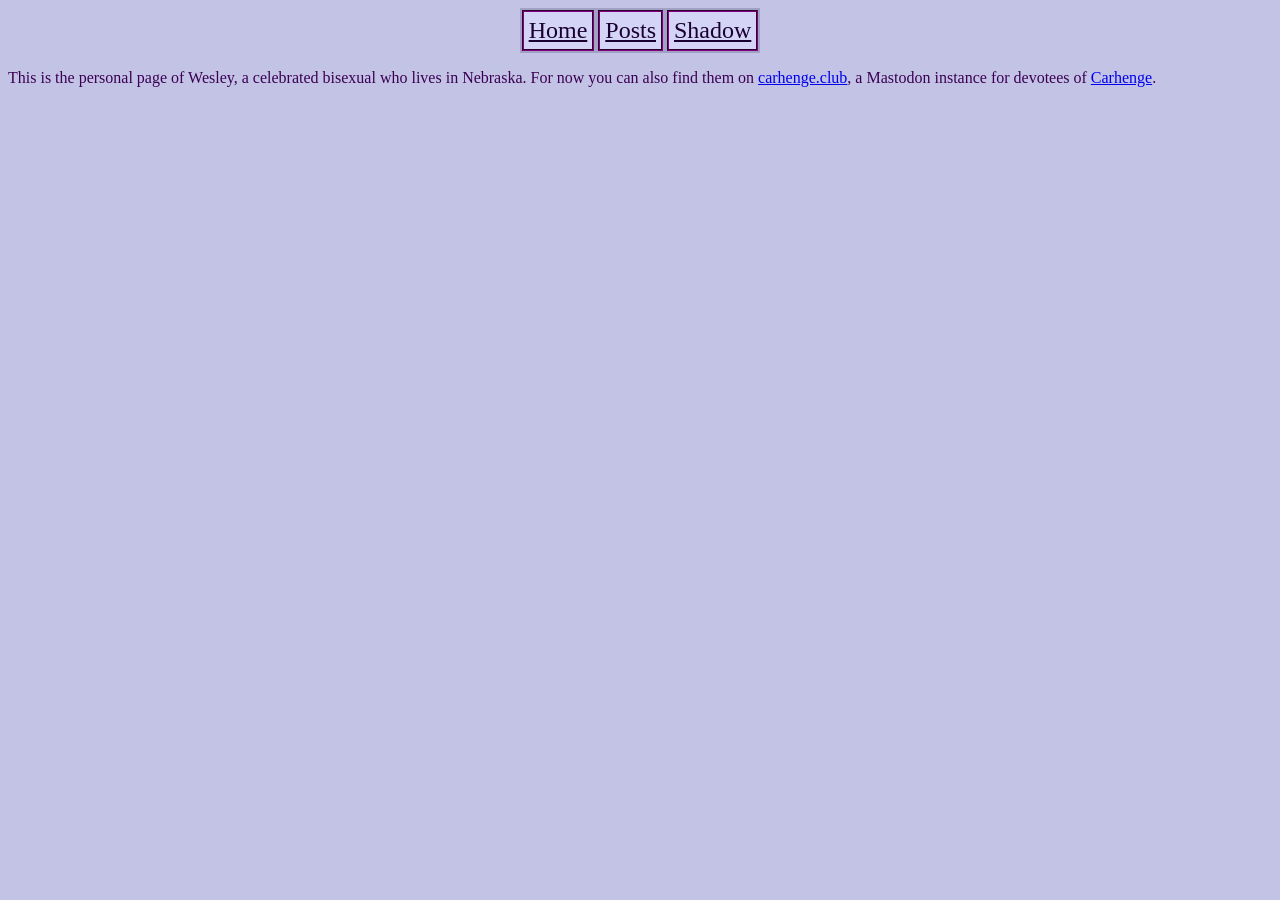
<file: index.html>
<html lang="en-US">
	<head>
		<meta name="viewport" content="width=device-width, initial-scale=1.0">
		<script src="https://code.jquery.com/jquery-3.6.1.js"></script>
		<link rel="stylesheet" href="/default.css">
		<title>Wesley's Home Page</title>
	</head>
	<body>
		<nav></nav>
		<script>
		$(function() {
			$("nav").load("/navigation-bar.html");
		});
		</script>
		<main>
			<p>This is the personal page of Wesley, a celebrated bisexual who lives in Nebraska. For now you can also find them on <a rel="me" href="https://carhenge.club/@wajib">carhenge.club</a>, a Mastodon instance for devotees of <a href="https://en.wikipedia.org/wiki/Carhenge">Carhenge</a>.</p>
		</main>
	</body>
</html>
</file>
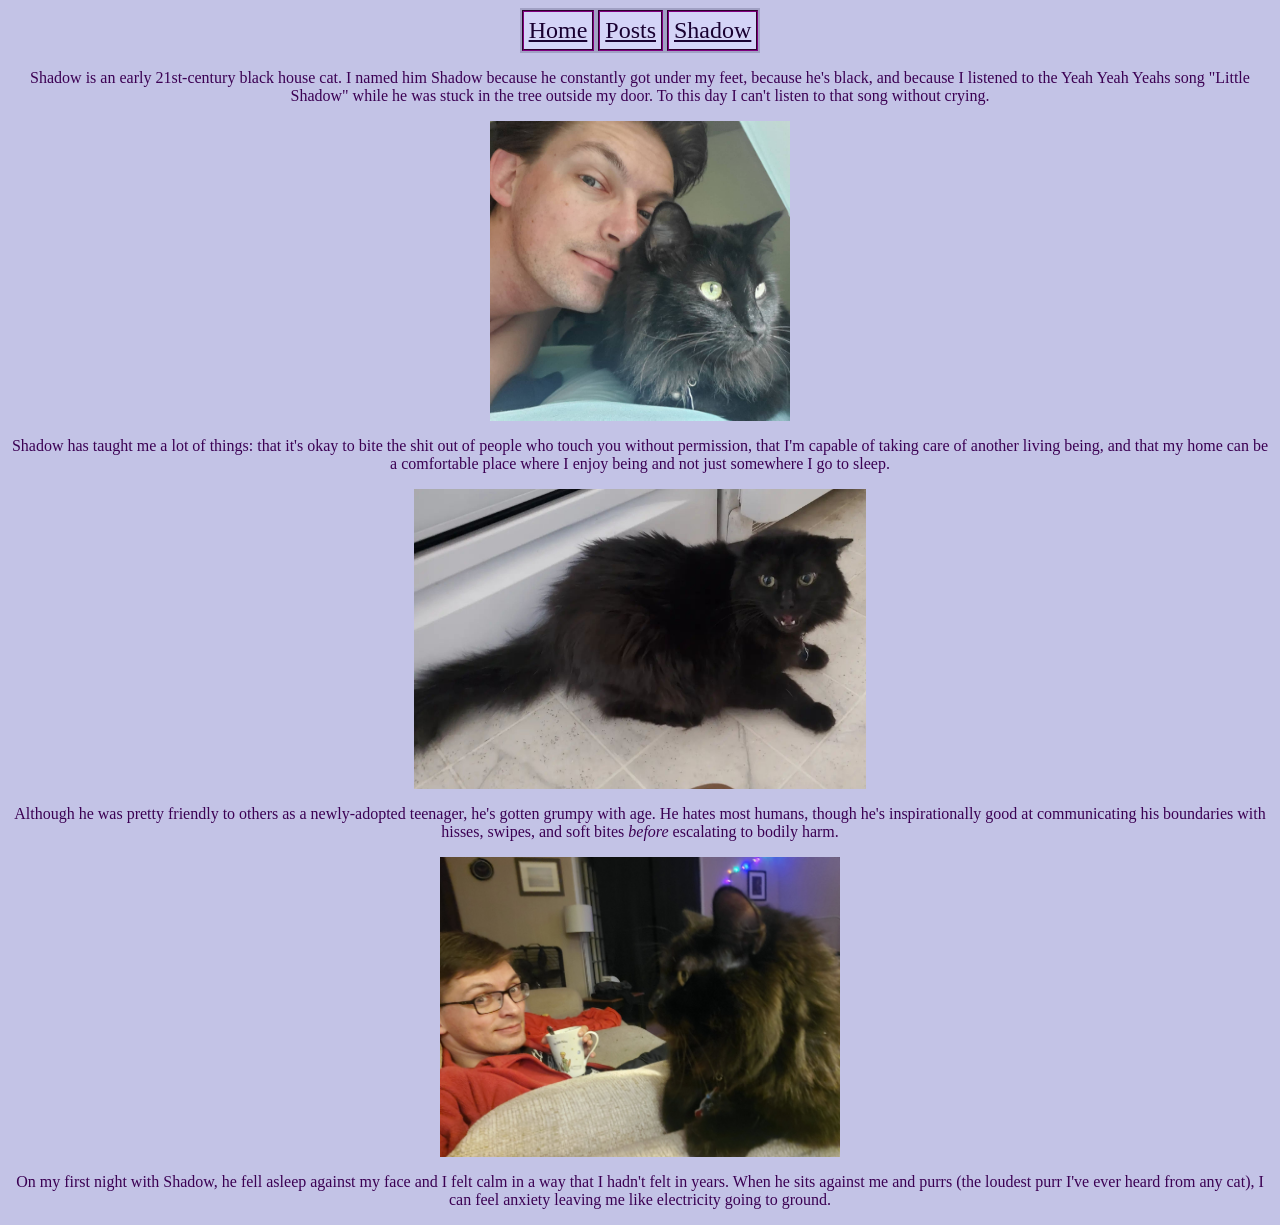
<file: shadow/index.html>
<html lang="en-US">
	<head>
		<meta name="viewport" content="width=device-width, initial-scale=1.0">
		<script src="https://code.jquery.com/jquery-3.6.1.js"></script>
		<link rel="stylesheet" href="/default.css">
		<title>Wesley's Home Page - Shadow</title>
	</head>
	<body>
		<nav></nav>
		<script>
		$(function() {
			$("nav").load("/navigation-bar.html");
		});
		</script>
		<main>
			<center>
				<p>Shadow is an early 21st-century black house cat. I named him Shadow because he constantly got under my feet, because he's black, and because I listened to the Yeah Yeah Yeahs song "Little Shadow" while he was stuck in the tree outside my door. To this day I can't listen to that song without crying.</p>
				<img src="2020-07-11.jpg" height="300" alt="A selfie taken at arm's length. My floofy black cat is in the foreground sitting on the arm of a couch and I'm smiling on the couch itself, holding a mug with an illustration of St. Exupery's Little Prince and Fox on it.">
				<p>Shadow has taught me a lot of things: that it's okay to bite the shit out of people who touch you without permission, that I'm capable of taking care of another living being, and that my home can be a comfortable place where I enjoy being and not just somewhere I go to sleep.</p>
				<img src="2021-10-05.jpg" height="300" alt="My floofy black cat on my white tile kitchen floor. He's looking toward me off-camera and has his ears low and his mouth open ready to bite. Some of his fur is standing up. Basically he's super mad."/>
				<p>Although he was pretty friendly to others as a newly-adopted teenager, he's gotten grumpy with age. He hates most humans, though he's inspirationally good at communicating his boundaries with hisses, swipes, and soft bites <i>before</i> escalating to bodily harm.</p>
				<img src="2022-11-28.jpg" height="300" alt="A close-up selfie of me and my cat. I'm looking at the camera and Shadow is looking out a window off to the right."/>
				<p>On my first night with Shadow, he fell asleep against my face and I felt calm in a way that I hadn't felt in years. When he sits against me and purrs (the loudest purr I've ever heard from any cat), I can feel anxiety leaving me like electricity going to ground.</p>
			</center>
		</main>
	</body>
</html>
</file>
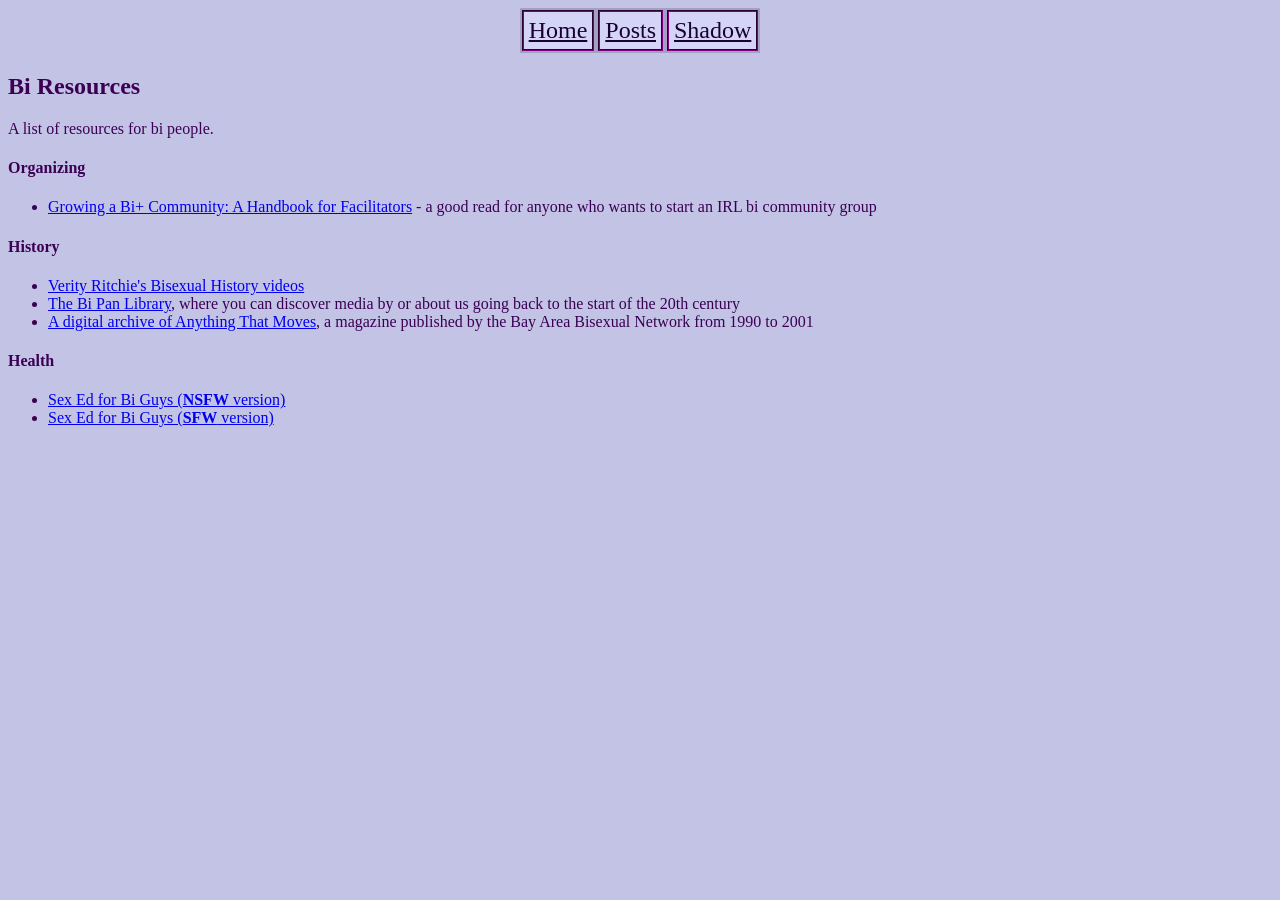
<file: posts/bi-resources/index.html>
<html lang="en-US">
	<head>
		<meta name="viewport" content="width=device-width, initial-scale=1.0">
		<script src="https://code.jquery.com/jquery-3.6.1.js"></script>
		<link rel="stylesheet" href="/default.css">
		<title>Wesley's Home Page - Bi Resources</title>
	</head>
	<body>
		<nav></nav>
		<script>
		$(function() {
			$("nav").load("/navigation-bar.html");
		});
		</script>
		<main>
			<h2>Bi Resources</h2>
			<p>A list of resources for bi people.</p>
			<h4>Organizing</h4>
			<ul>
				<li><a href="https://biresource.org/wp-content/uploads/2020/09/Growing-Bi-Community-2020-.pdf">Growing a Bi+ Community: A Handbook for Facilitators</a> - a good read for anyone who wants to start an IRL bi community group</li>
			</ul>
			<h4>History</h4>
			<ul>
				<li><a href="https://www.youtube.com/playlist?list=PLfem8_cKcEkouo2ek5x70iTMJDP9lWQ_f">Verity Ritchie's Bisexual History videos</a></li>
				<li><a href="https://bipanlibrary.com/">The Bi Pan Library</a>, where you can discover media by or about us going back to the start of the 20th century</li>
				<li><a href="https://anythingthatmovesarchive.carrd.co/">A digital archive of Anything That Moves</a>, a magazine published by the Bay Area Bisexual Network from 1990 to 2001</li>
			</ul>
			<h4>Health</h4>
			<ul>
				<li><a href="https://www.pillowfort.social/sexedforbiguys/tagged/sex%20ed%20for%20bi%20guys">Sex Ed for Bi Guys (<b>NSFW</b> version)</a></li>
				<li><a href="https://sexedforbiguys.tumblr.com/tagged/sex%20ed%20for%20bi%20guys">Sex Ed for Bi Guys (<b>SFW</b> version)</a></li>
			</ul>
		</main>
	</body>
</html>
</file>
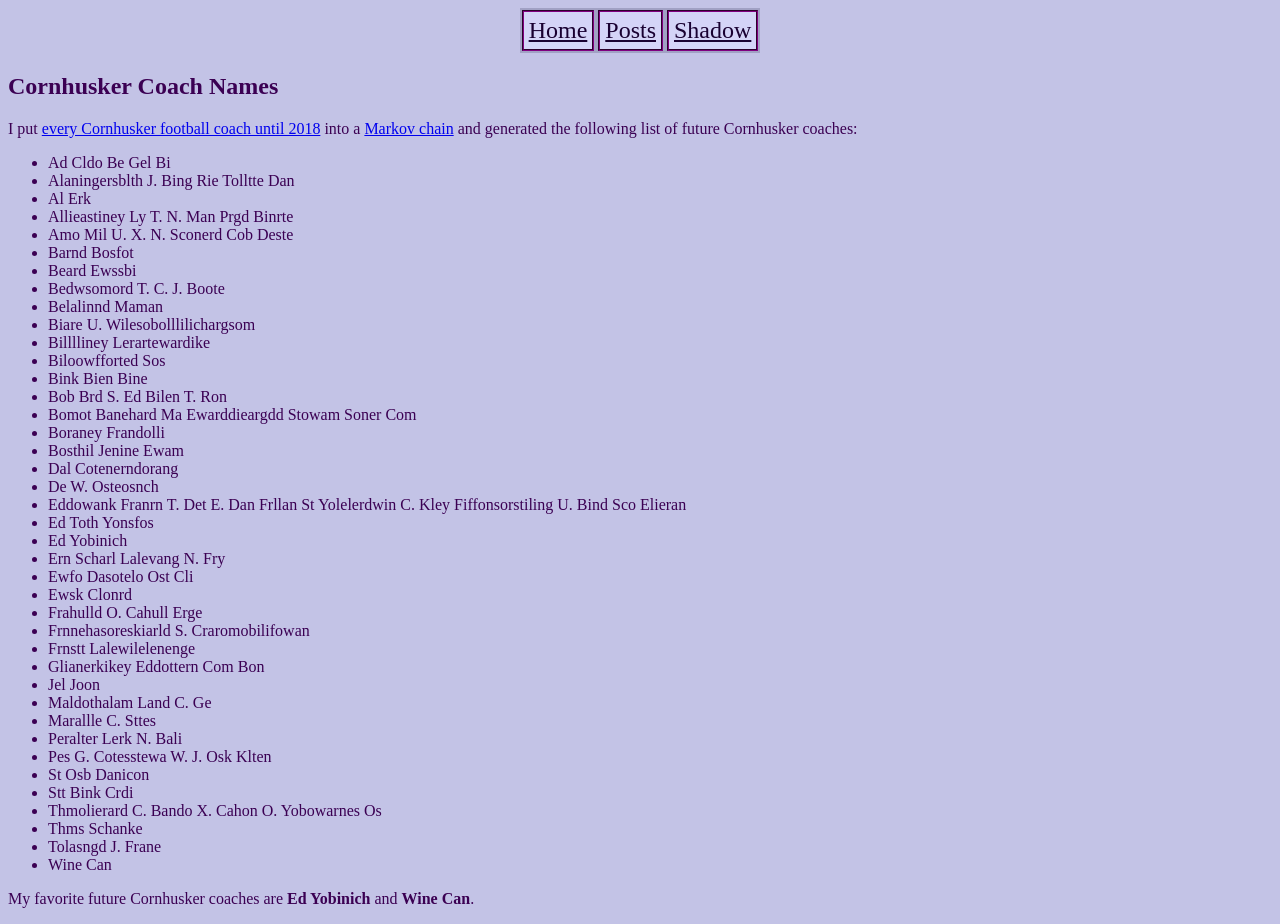
<file: posts/cornhusker-coach-names/index.html>
<html lang="en-US">
	<head>
		<meta name="viewport" content="width=device-width, initial-scale=1.0">
		<script src="https://code.jquery.com/jquery-3.6.1.js"></script>
		<link rel="stylesheet" href="/default.css">
		<title>Wesley's Home Page - Cornhusker Coach Names</title>
	</head>
	<body>
		<nav></nav>
		<script>
		$(function() {
			$("nav").load("/navigation-bar.html");
		});
		</script>
		<main>
			<h2>Cornhusker Coach Names</h2>
			<p>I put <a href="https://en.wikipedia.org/wiki/List_of_Nebraska_Cornhuskers_head_football_coaches">every Cornhusker football coach until 2018</a> into a <a href="https://github.com/wjbotham/thing-namer">Markov chain</a> and generated the following list of future Cornhusker coaches:</p>
			<ul>
				<li>Ad Cldo Be Gel Bi</li>
				<li>Alaningersblth J. Bing Rie Tolltte Dan</li>
				<li>Al Erk</li>
				<li>Allieastiney Ly T. N. Man Prgd Binrte</li>
				<li>Amo Mil U. X. N. Sconerd Cob Deste</li>
				<li>Barnd Bosfot</li>
				<li>Beard Ewssbi</li>
				<li>Bedwsomord T. C. J. Boote</li>
				<li>Belalinnd Maman</li>
				<li>Biare U. Wilesobolllilichargsom</li>
				<li>Billlliney Lerartewardike</li>
				<li>Biloowfforted Sos</li>
				<li>Bink Bien Bine</li>
				<li>Bob Brd S. Ed Bilen T. Ron</li>
				<li>Bomot Banehard Ma Ewarddieargdd Stowam Soner Com</li>
				<li>Boraney Frandolli</li>
				<li>Bosthil Jenine Ewam</li>
				<li>Dal Cotenerndorang</li>
				<li>De W. Osteosnch</li>
				<li>Eddowank Franrn T. Det E. Dan Frllan St Yolelerdwin C. Kley Fiffonsorstiling U. Bind Sco Elieran</li>
				<li>Ed Toth Yonsfos</li>
				<li>Ed Yobinich</li>
				<li>Ern Scharl Lalevang N. Fry</li>
				<li>Ewfo Dasotelo Ost Cli</li>
				<li>Ewsk Clonrd</li>
				<li>Frahulld O. Cahull Erge</li>
				<li>Frnnehasoreskiarld S. Craromobilifowan</li>
				<li>Frnstt Lalewilelenenge</li>
				<li>Glianerkikey Eddottern Com Bon</li>
				<li>Jel Joon</li>
				<li>Maldothalam Land C. Ge</li>
				<li>Marallle C. Sttes</li>
				<li>Peralter Lerk N. Bali</li>
				<li>Pes G. Cotesstewa W. J. Osk Klten</li>
				<li>St Osb Danicon</li>
				<li>Stt Bink Crdi</li>
				<li>Thmolierard C. Bando X. Cahon O. Yobowarnes Os</li>
				<li>Thms Schanke</li>
				<li>Tolasngd J. Frane</li>
				<li>Wine Can</li>
			</ul>
			<p>My favorite future Cornhusker coaches are <b>Ed Yobinich</b> and <b>Wine Can</b>.</p>
		</main>
	</body>
</html>
</file>
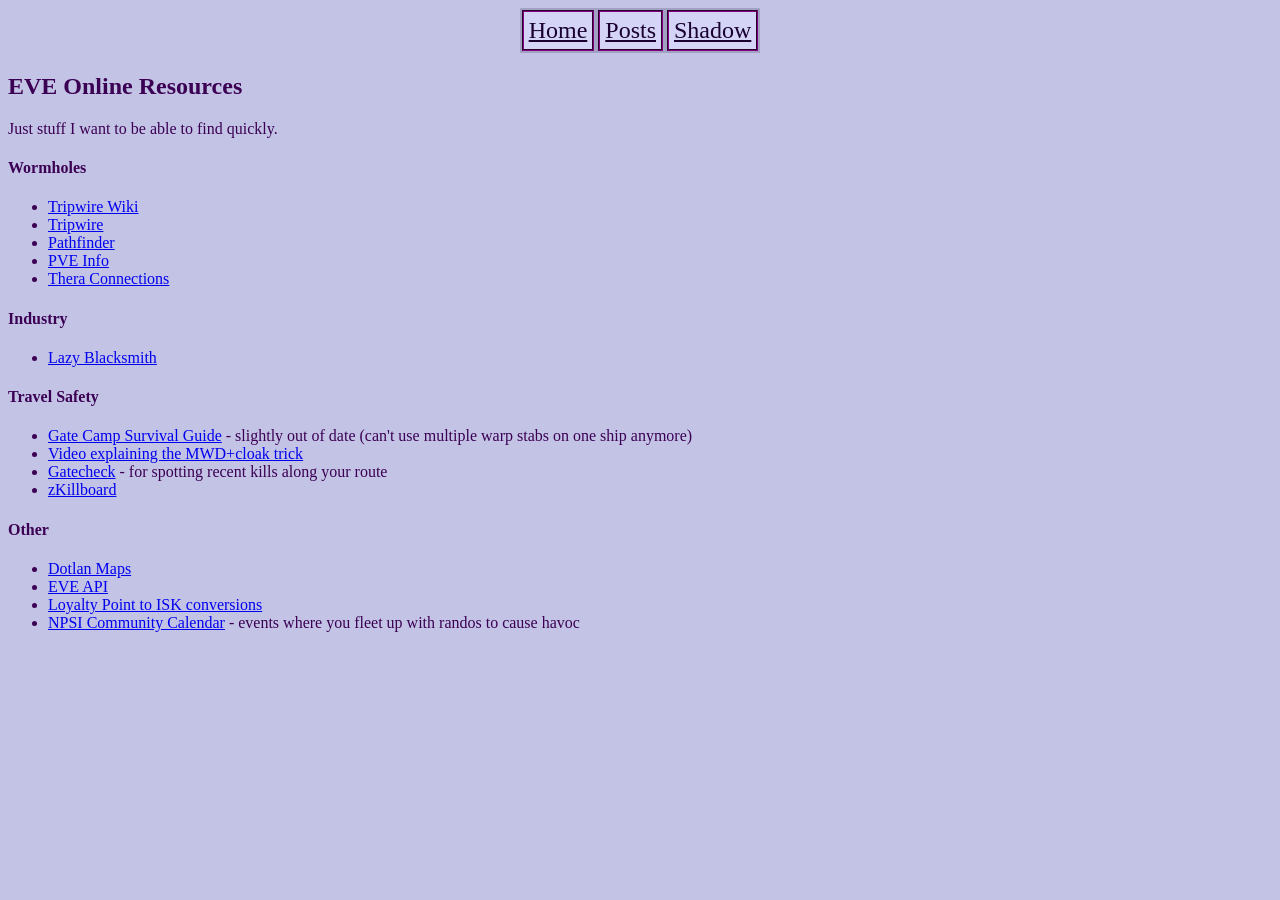
<file: posts/eve-online-resources/index.html>
<html lang="en-US">
	<head>
		<meta name="viewport" content="width=device-width, initial-scale=1.0">
		<script src="https://code.jquery.com/jquery-3.6.1.js"></script>
		<link rel="stylesheet" href="/default.css">
		<title>Wesley's Home Page - EVE Online Resources</title>
	</head>
	<body>
		<nav></nav>
		<script>
		$(function() {
			$("nav").load("/navigation-bar.html");
		});
		</script>
		<main>
			<h2>EVE Online Resources</h2>
			<p>Just stuff I want to be able to find quickly.</p>
			<h4>Wormholes</h4>
			<ul>
				<li><a href="https://wormhole-wiki.readthedocs.io/">Tripwire Wiki</a></li>
				<li><a href="https://tripwire.eve-apps.com/">Tripwire</a></li>
				<li><a href="https://pathfinder.eve-linknet.com/">Pathfinder</a></li>
				<li><a href="https://docs.google.com/spreadsheets/d/17cNu8hxqJKqkkPnhDlIuJY-IT6ps7kTNCd3BEz0Bvqs/pubhtml">PVE Info</a></li>
				<li><a href="https://www.eve-scout.com/thera/">Thera Connections</a></li>
			</ul>
			<h4>Industry</h4>
			<ul>
				<li><a href="https://lazy-blacksmith.space/">Lazy Blacksmith</a></li>
			</ul>
			<h4>Travel Safety</h4>
			<ul>
				<li><a href="https://thegreybill.wordpress.com/2020/01/29/gate-camp-survival-guide-for-eve-online/">Gate Camp Survival Guide</a> - slightly out of date (can't use multiple warp stabs on one ship anymore)</li>
				<li><a href="https://www.youtube.com/watch?v=BHkgZWaWdlo">Video explaining the MWD+cloak trick</a></li>
				<li><a href="https://eve-gatecheck.space/">Gatecheck</a> - for spotting recent kills along your route</li>
				<li><a href="https://zkillboard.com/">zKillboard</a></li>
			</ul>
			<h4>Other</h4>
			<ul>
				<li><a href="https://evemaps.dotlan.net/map">Dotlan Maps</a></li>
				<li><a href="https://esi.evetech.net/ui/">EVE API</a></li>
				<li><a href="https://www.fuzzwork.co.uk/lpstore/">Loyalty Point to ISK conversions</a></li>
				<li><a href="https://www.ebwf-eve.online/npsicalendar">NPSI Community Calendar</a> - events where you fleet up with randos to cause havoc</li>
			</ul>
		</main>
	</body>
</html>
</file>
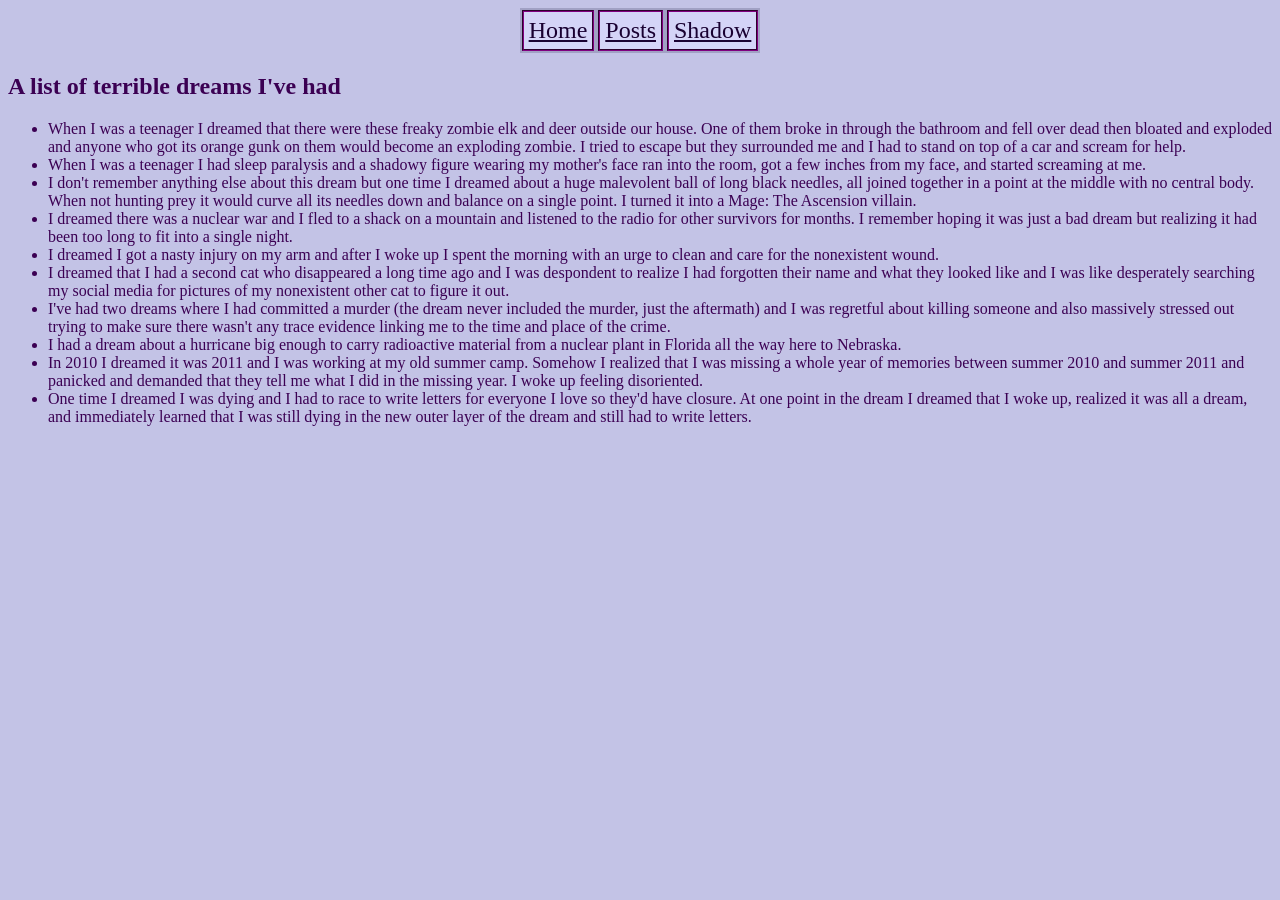
<file: posts/nightmares/index.html>
<html lang="en-US">
	<head>
		<meta name="viewport" content="width=device-width, initial-scale=1.0">
		<script src="https://code.jquery.com/jquery-3.6.1.js"></script>
		<link rel="stylesheet" href="/default.css">
		<title>Wesley's Home Page - A list of terrible dreams I've had</title>
	</head>
	<body>
		<nav></nav>
		<script>
		$(function() {
			$("nav").load("/navigation-bar.html");
		});
		</script>
		<main>
			<h2>A list of terrible dreams I've had</h2>
			<ul>
				<li>When I was a teenager I dreamed that there were these freaky zombie elk and deer outside our house. One of them broke in through the bathroom and fell over dead then bloated and exploded and anyone who got its orange gunk on them would become an exploding zombie. I tried to escape but they surrounded me and I had to stand on top of a car and scream for help.</li>
				<li>When I was a teenager I had sleep paralysis and a shadowy figure wearing my mother's face ran into the room, got a few inches from my face, and started screaming at me.</li>
				<li>I don't remember anything else about this dream but one time I dreamed about a huge malevolent ball of long black needles, all joined together in a point at the middle with no central body. When not hunting prey it would curve all its needles down and balance on a single point. I turned it into a Mage: The Ascension villain.</li>
				<li>I dreamed there was a nuclear war and I fled to a shack on a mountain and listened to the radio for other survivors for months. I remember hoping it was just a bad dream but realizing it had been too long to fit into a single night.</li>
				<li>I dreamed I got a nasty injury on my arm and after I woke up I spent the morning with an urge to clean and care for the nonexistent wound.</li>
				<li>I dreamed that I had a second cat who disappeared a long time ago and I was despondent to realize I had forgotten their name and what they looked like and I was like desperately searching my social media for pictures of my nonexistent other cat to figure it out.</li>
				<li>I've had two dreams where I had committed a murder (the dream never included the murder, just the aftermath) and I was regretful about killing someone and also massively stressed out trying to make sure there wasn't any trace evidence linking me to the time and place of the crime.</li>
				<li>I had a dream about a hurricane big enough to carry radioactive material from a nuclear plant in Florida all the way here to Nebraska.</li>
				<li>In 2010 I dreamed it was 2011 and I was working at my old summer camp. Somehow I realized that I was missing a whole year of memories between summer 2010 and summer 2011 and panicked and demanded that they tell me what I did in the missing year. I woke up feeling disoriented.</li>
				<li>One time I dreamed I was dying and I had to race to write letters for everyone I love so they'd have closure. At one point in the dream I dreamed that I woke up, realized it was all a dream, and immediately learned that I was still dying in the new outer layer of the dream and still had to write letters.</li>
			</ul>
		</main>
	</body>
</html>
</file>
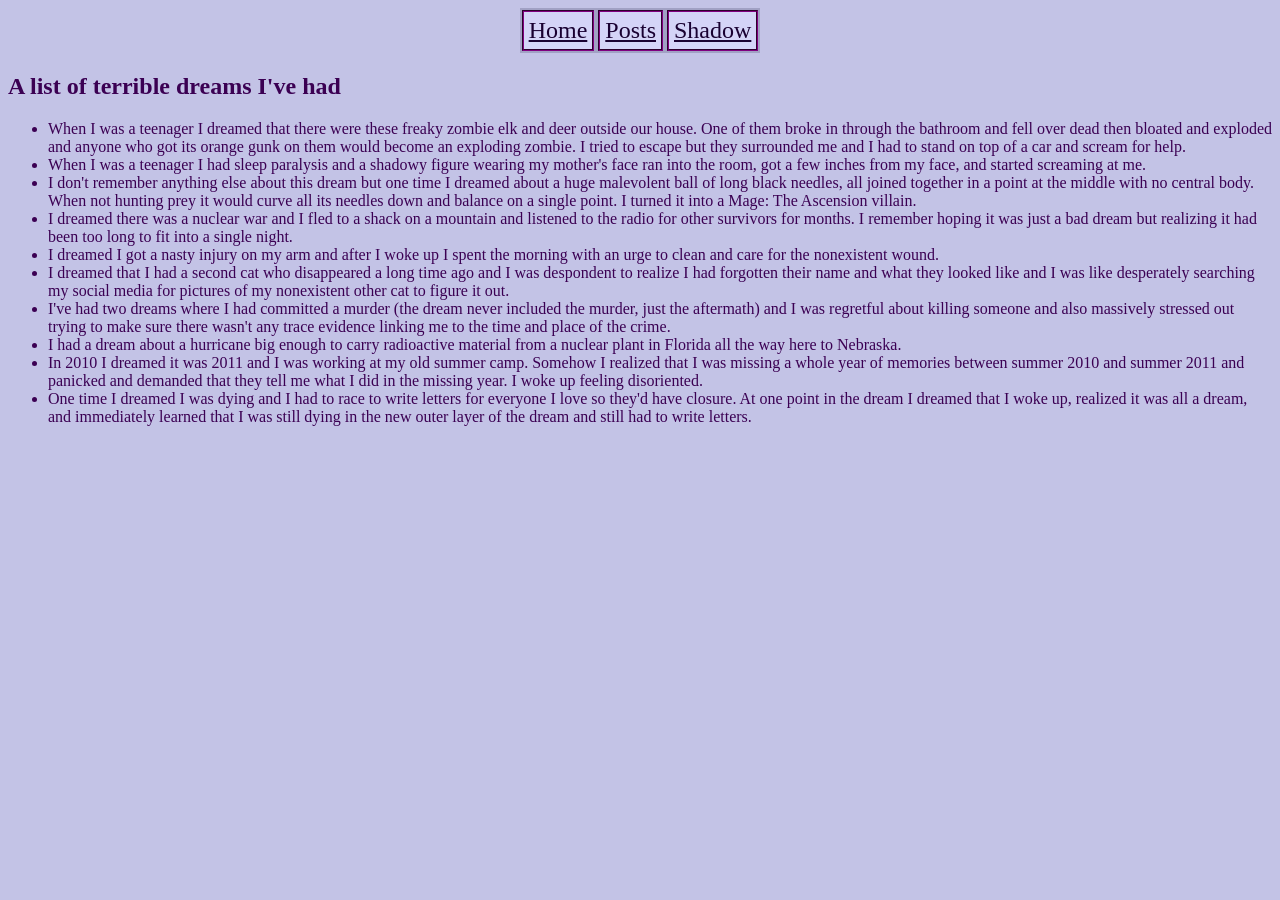
<file: nightmares.html>
<html lang="en-US">
	<head>
		<script src="https://code.jquery.com/jquery-3.6.1.js"></script>
		<link rel="stylesheet" href="default.css">
	</head>
	<body>
		<nav></nav>
		<script>
		$(function() {
			$("nav").load("navigation-bar.html");
		});
		</script>
		<main>
			<h2>A list of terrible dreams I've had</h2>
			<ul>
				<li>When I was a teenager I dreamed that there were these freaky zombie elk and deer outside our house. One of them broke in through the bathroom and fell over dead then bloated and exploded and anyone who got its orange gunk on them would become an exploding zombie. I tried to escape but they surrounded me and I had to stand on top of a car and scream for help.</li>
				<li>When I was a teenager I had sleep paralysis and a shadowy figure wearing my mother's face ran into the room, got a few inches from my face, and started screaming at me.</li>
				<li>I don't remember anything else about this dream but one time I dreamed about a huge malevolent ball of long black needles, all joined together in a point at the middle with no central body. When not hunting prey it would curve all its needles down and balance on a single point. I turned it into a Mage: The Ascension villain.</li>
				<li>I dreamed there was a nuclear war and I fled to a shack on a mountain and listened to the radio for other survivors for months. I remember hoping it was just a bad dream but realizing it had been too long to fit into a single night.</li>
				<li>I dreamed I got a nasty injury on my arm and after I woke up I spent the morning with an urge to clean and care for the nonexistent wound.</li>
				<li>I dreamed that I had a second cat who disappeared a long time ago and I was despondent to realize I had forgotten their name and what they looked like and I was like desperately searching my social media for pictures of my nonexistent other cat to figure it out.</li>
				<li>I've had two dreams where I had committed a murder (the dream never included the murder, just the aftermath) and I was regretful about killing someone and also massively stressed out trying to make sure there wasn't any trace evidence linking me to the time and place of the crime.</li>
				<li>I had a dream about a hurricane big enough to carry radioactive material from a nuclear plant in Florida all the way here to Nebraska.</li>
				<li>In 2010 I dreamed it was 2011 and I was working at my old summer camp. Somehow I realized that I was missing a whole year of memories between summer 2010 and summer 2011 and panicked and demanded that they tell me what I did in the missing year. I woke up feeling disoriented.</li>
				<li>One time I dreamed I was dying and I had to race to write letters for everyone I love so they'd have closure. At one point in the dream I dreamed that I woke up, realized it was all a dream, and immediately learned that I was still dying in the new outer layer of the dream and still had to write letters.</li>
			</ul>
		</main>
	</body>
</html>
</file>
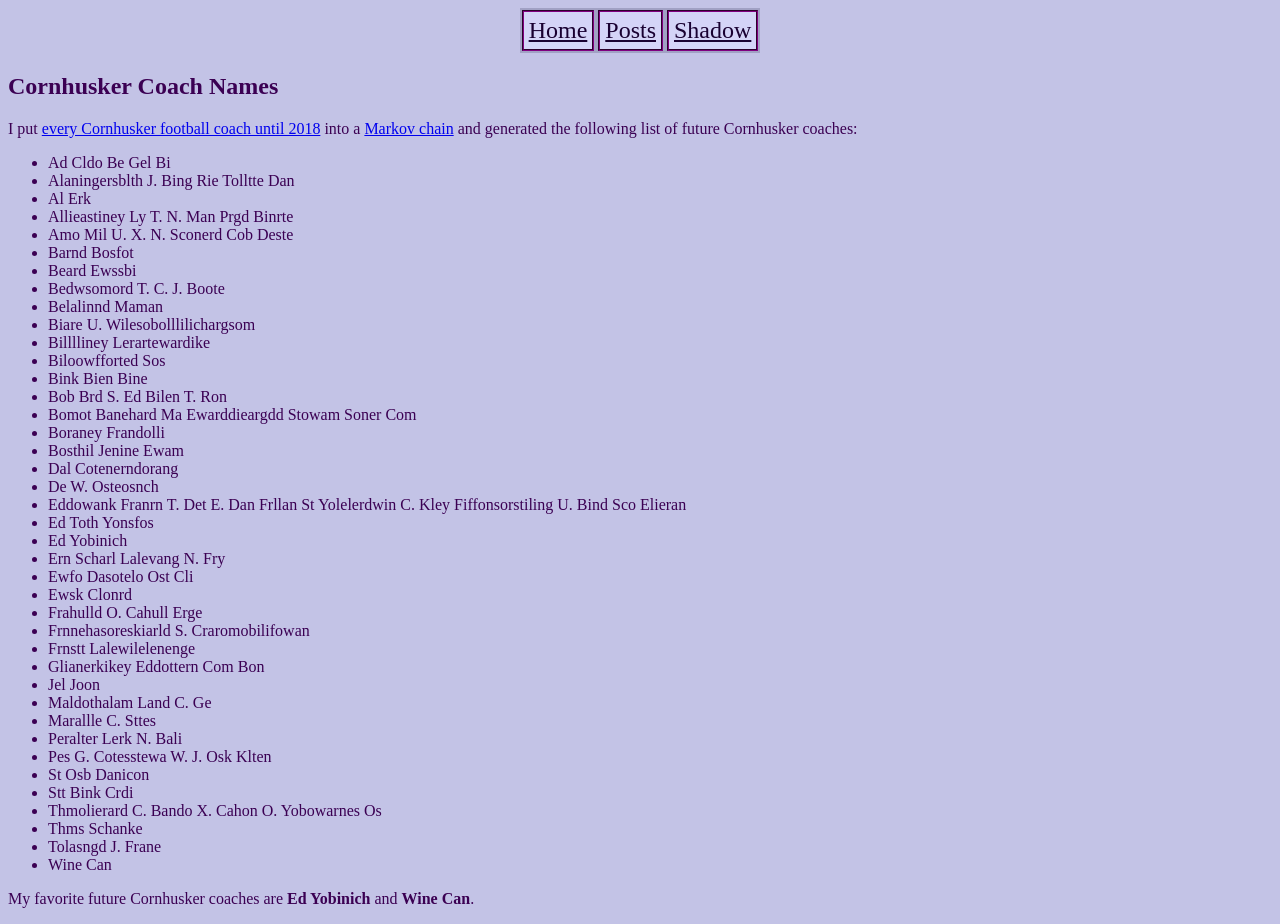
<file: posts/cornhusker-coach-names.html>
<html lang="en-US">
	<head>
		<script src="https://code.jquery.com/jquery-3.6.1.js"></script>
		<link rel="stylesheet" href="/default.css">
		<title>Wesley's Home Page - Cornhusker Coach Names</title>
	</head>
	<body>
		<nav></nav>
		<script>
		$(function() {
			$("nav").load("/navigation-bar.html");
		});
		</script>
		<main>
			<h2>Cornhusker Coach Names</h2>
			<p>I put <a href="https://en.wikipedia.org/wiki/List_of_Nebraska_Cornhuskers_head_football_coaches">every Cornhusker football coach until 2018</a> into a <a href="https://github.com/wjbotham/thing-namer">Markov chain</a> and generated the following list of future Cornhusker coaches:</p>
			<ul>
				<li>Ad Cldo Be Gel Bi</li>
				<li>Alaningersblth J. Bing Rie Tolltte Dan</li>
				<li>Al Erk</li>
				<li>Allieastiney Ly T. N. Man Prgd Binrte</li>
				<li>Amo Mil U. X. N. Sconerd Cob Deste</li>
				<li>Barnd Bosfot</li>
				<li>Beard Ewssbi</li>
				<li>Bedwsomord T. C. J. Boote</li>
				<li>Belalinnd Maman</li>
				<li>Biare U. Wilesobolllilichargsom</li>
				<li>Billlliney Lerartewardike</li>
				<li>Biloowfforted Sos</li>
				<li>Bink Bien Bine</li>
				<li>Bob Brd S. Ed Bilen T. Ron</li>
				<li>Bomot Banehard Ma Ewarddieargdd Stowam Soner Com</li>
				<li>Boraney Frandolli</li>
				<li>Bosthil Jenine Ewam</li>
				<li>Dal Cotenerndorang</li>
				<li>De W. Osteosnch</li>
				<li>Eddowank Franrn T. Det E. Dan Frllan St Yolelerdwin C. Kley Fiffonsorstiling U. Bind Sco Elieran</li>
				<li>Ed Toth Yonsfos</li>
				<li>Ed Yobinich</li>
				<li>Ern Scharl Lalevang N. Fry</li>
				<li>Ewfo Dasotelo Ost Cli</li>
				<li>Ewsk Clonrd</li>
				<li>Frahulld O. Cahull Erge</li>
				<li>Frnnehasoreskiarld S. Craromobilifowan</li>
				<li>Frnstt Lalewilelenenge</li>
				<li>Glianerkikey Eddottern Com Bon</li>
				<li>Jel Joon</li>
				<li>Maldothalam Land C. Ge</li>
				<li>Marallle C. Sttes</li>
				<li>Peralter Lerk N. Bali</li>
				<li>Pes G. Cotesstewa W. J. Osk Klten</li>
				<li>St Osb Danicon</li>
				<li>Stt Bink Crdi</li>
				<li>Thmolierard C. Bando X. Cahon O. Yobowarnes Os</li>
				<li>Thms Schanke</li>
				<li>Tolasngd J. Frane</li>
				<li>Wine Can</li>
			</ul>
			<p>My favorite future Cornhusker coaches are <b>Ed Yobinich</b> and <b>Wine Can</b>.</p>
		</main>
	</body>
</html>
</file>
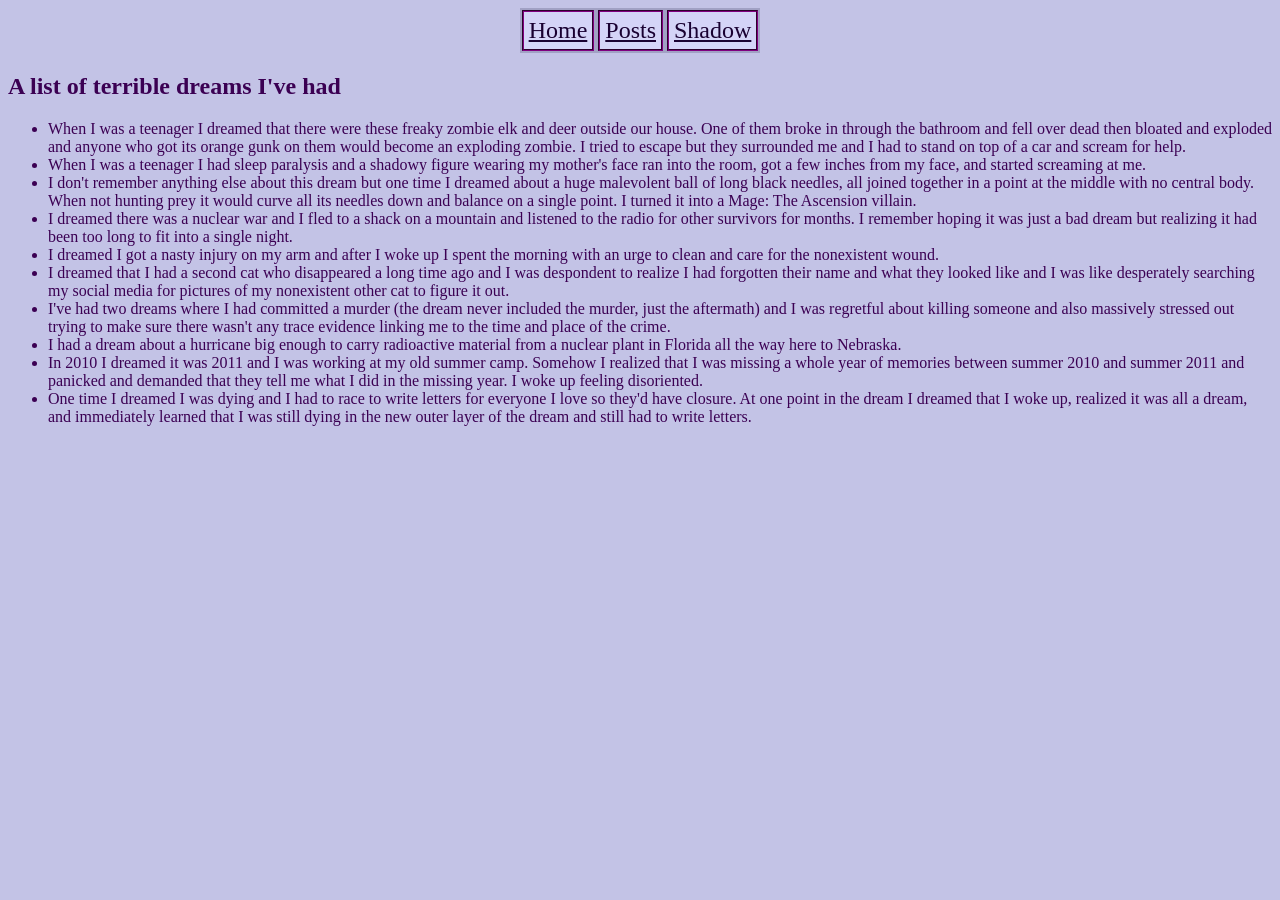
<file: posts/nightmares.html>
<html lang="en-US">
	<head>
		<script src="https://code.jquery.com/jquery-3.6.1.js"></script>
		<link rel="stylesheet" href="/default.css">
		<title>Wesley's Home Page - A list of terrible dreams I've had</title>
	</head>
	<body>
		<nav></nav>
		<script>
		$(function() {
			$("nav").load("/navigation-bar.html");
		});
		</script>
		<main>
			<h2>A list of terrible dreams I've had</h2>
			<ul>
				<li>When I was a teenager I dreamed that there were these freaky zombie elk and deer outside our house. One of them broke in through the bathroom and fell over dead then bloated and exploded and anyone who got its orange gunk on them would become an exploding zombie. I tried to escape but they surrounded me and I had to stand on top of a car and scream for help.</li>
				<li>When I was a teenager I had sleep paralysis and a shadowy figure wearing my mother's face ran into the room, got a few inches from my face, and started screaming at me.</li>
				<li>I don't remember anything else about this dream but one time I dreamed about a huge malevolent ball of long black needles, all joined together in a point at the middle with no central body. When not hunting prey it would curve all its needles down and balance on a single point. I turned it into a Mage: The Ascension villain.</li>
				<li>I dreamed there was a nuclear war and I fled to a shack on a mountain and listened to the radio for other survivors for months. I remember hoping it was just a bad dream but realizing it had been too long to fit into a single night.</li>
				<li>I dreamed I got a nasty injury on my arm and after I woke up I spent the morning with an urge to clean and care for the nonexistent wound.</li>
				<li>I dreamed that I had a second cat who disappeared a long time ago and I was despondent to realize I had forgotten their name and what they looked like and I was like desperately searching my social media for pictures of my nonexistent other cat to figure it out.</li>
				<li>I've had two dreams where I had committed a murder (the dream never included the murder, just the aftermath) and I was regretful about killing someone and also massively stressed out trying to make sure there wasn't any trace evidence linking me to the time and place of the crime.</li>
				<li>I had a dream about a hurricane big enough to carry radioactive material from a nuclear plant in Florida all the way here to Nebraska.</li>
				<li>In 2010 I dreamed it was 2011 and I was working at my old summer camp. Somehow I realized that I was missing a whole year of memories between summer 2010 and summer 2011 and panicked and demanded that they tell me what I did in the missing year. I woke up feeling disoriented.</li>
				<li>One time I dreamed I was dying and I had to race to write letters for everyone I love so they'd have closure. At one point in the dream I dreamed that I woke up, realized it was all a dream, and immediately learned that I was still dying in the new outer layer of the dream and still had to write letters.</li>
			</ul>
		</main>
	</body>
</html>
</file>
<file: default.css>
:root {
	--bg-color: #c3c3e6;
	--bg-color-dark: #a1a1c4;
	--bg-color-light: #d4d4f7;
	--text-color: #3b0053;
}

body {
	background-color: var(--bg-color);
	color: var(--text-color);
}

nav a {
	color: #190031;
	padding: 5px;
	font-size: 150%;
	border: 2px groove purple;
	margin: 2px 2px 2px 2px;
	background-color: var(--bg-color-light)
}

nav {
	margin: auto;
	width: min-content;
	display: flex;
	text-align: center;
	background-color: var(--bg-color-dark);
}
</file>
